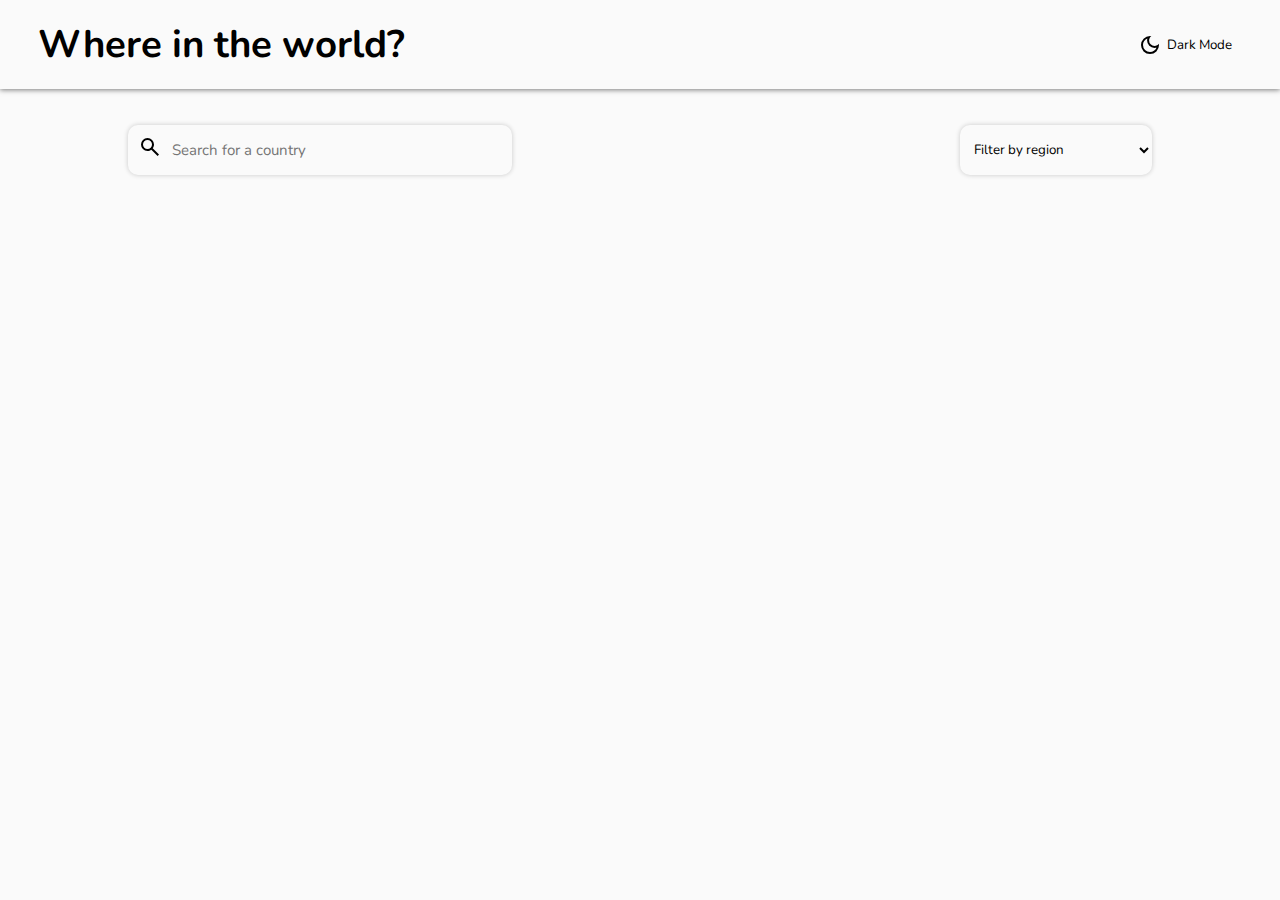
<file: index.html>
<!DOCTYPE html>
<html lang="en">
<head>
    <meta charset="UTF-8">
    <meta name="viewport" content="width=device-width, initial-scale=1.0">
    <title>Where in the world</title>
    <link rel="stylesheet" href="style.css">
    <script src="script.js" defer></script>
</head>
<body>
    <main>

        <nav>
            <h1><a href="/">Where in the world?</a></h1>
            <button ><svg class="darkMode1" xmlns="http://www.w3.org/2000/svg"  height="24px" viewBox="0 -960 960 960" width="24px"><path d="M480-120q-150 0-255-105T120-480q0-150 105-255t255-105q14 0 27.5 1t26.5 3q-41 29-65.5 75.5T444-660q0 90 63 153t153 63q55 0 101-24.5t75-65.5q2 13 3 26.5t1 27.5q0 150-105 255T480-120Zm0-80q88 0 158-48.5T740-375q-20 5-40 8t-40 3q-123 0-209.5-86.5T364-660q0-20 3-40t8-40q-78 32-126.5 102T200-480q0 116 82 198t198 82Zm-10-270Z"/></svg>
               <p>Dark Mode</p></button>
            </nav>
            <div class="search-filter">
                <div class="search">
                    <div class="searchIcon"><svg class="darkMode2" xmlns="http://www.w3.org/2000/svg" height="24px" viewBox="0 -960 960 960" width="24px" ><path d="M784-120 532-372q-30 24-69 38t-83 14q-109 0-184.5-75.5T120-580q0-109 75.5-184.5T380-840q109 0 184.5 75.5T640-580q0 44-14 83t-38 69l252 252-56 56ZM380-400q75 0 127.5-52.5T560-580q0-75-52.5-127.5T380-760q-75 0-127.5 52.5T200-580q0 75 52.5 127.5T380-400Z"/></svg></div>
                    <input type="text" placeholder="Search for a country">
                </div>
                    <select class="filter">
                        <option hidden>Filter by region</option>
                        <option value="Africa">Africa</option>
                        <option value="America">America</option>
                        <option value="Asia">Asia</option>
                        <option value="Europe">Europe</option>
                        <option value="Oceania">Oceania</option>
                    </select>
            </div>
            <div class="countries">  
            </div>
        </main>
</body>
</html>
</file>
<file: style.css>
/* #757575 */

@import url(https://fonts.googleapis.com/css?family=Nunito:200,300,regular,500,600,700,800,900);
*{
    margin: 0;
    padding: 0;
    box-sizing: border-box;
    font-family: Nunito , sans-serif;
}
body{
    --background-color : #fafafa;
    --text-color : black;
    --element-color: transparent;
    background-color: var(--background-color);
    color: var(--text-color);
    position: relative;
}

body.dark{
    --background-color : hsl(207, 26%, 17%);
    --text-color : white;
    --element-color: hsl(209, 23%, 22%);  
}
nav{
    /* border: 1px solid black; */
    display: flex;
    justify-content: space-between;
    align-items: center;
    padding: 2vh 3vw;
    font-size: max(1.5vw,0.7rem);
    box-shadow: 0 1px 5px 0px rgba(0, 0, 0, 0.5);
    background-color: var(--background-color);
    position: sticky;
    top: 0;
}

nav button{
    display: flex;
    align-items: center;
    gap: 5px;
    color: var(--text-color);
    padding: 2px 10px;
    border: none;
    background-color: transparent;
    cursor: pointer;
    width: fit-content;
}


@media (max-width: 425px) {
    nav button p{
        display: none;
    }
}

.search-filter{
    /* border: 1px solid red; */
    padding: 4vh 10vw 0;
    display: flex;
    justify-content: space-between;
}

.search-filter .search{
    overflow: hidden;
    cursor: pointer;
    display: flex;
    align-items: center;
    padding-left: 10px;
    width: 30vw;
    border-radius: 10px;
    box-shadow: 0 0 5px rgba(0, 0, 0, 0.2);
    background-color: var(--element-color);
    /* border: 1px solid black; */
}

.search-filter .search input{
    border: none;
    padding: 15px 10px;
    outline: none;
    width: 100%;
    font-size: 15px;
    background-color: var(--element-color);
    color: var(--text-color);
}

.search-filter .filter{
    color: var(--text-color);
    width: 12rem;
    border: none;
    border-radius: 10px;
    padding: 0 10px;
    outline: none;
    box-shadow: 0 0 5px rgba(0, 0, 0, 0.2);
    background-color: var(--element-color);
}
@media (max-width: 630px){
    .search-filter{
        flex-direction: column;
        gap: 30px;
    }
    .search-filter .search{
        width: 100%;
    }
    .search-filter .filter{
        padding: 15px 10px;
    }
}

.countries{
    display: grid;
    grid-template-columns: repeat(
        auto-fill , minmax(min(220px , 100%), 1fr));
    gap: 5vh 3vw;
    padding: 3rem 10vw;
        
}


a{
    text-decoration: none;
    color: inherit;
    cursor: pointer;
}

.country-card{
    /* border: 1px solid black; */
    background-color: var(--element-color);
    border-radius: 5px;
    padding-bottom: 1rem;
    overflow: hidden;
    box-shadow: 0 0 3px 0 rgba(0, 0, 0, 0.2);
    color: var(--text-color);
    transition: all 250ms ease-in-out;
}
.country-card:hover{
    border-radius: 8px;
    box-shadow: 0 0 10px 0 rgba(0, 0, 0, 0.2);
}

.country-card img{
    width: 100%;
    max-height: 60%
}

.country-card .country-name{
    /* border: 1px solid black; */
    font-size: 20px;
    padding: 1rem 0.5rem;
}

.country-card .population{
    /* border: 1px solid black; */
    padding: 0 0.5rem;
}

.country-card .region{
    /* border: 1px solid black; */
    padding: 0 0.5rem;
}
.country-card .capital{
    /* border: 1px solid black; */
    padding: 0 0.5rem;
}

body, .country-card, nav, .search-filter .search, .search-filter .filter {
    transition: background-color 0.3s ease, color 0.3s ease;
}
</file>
